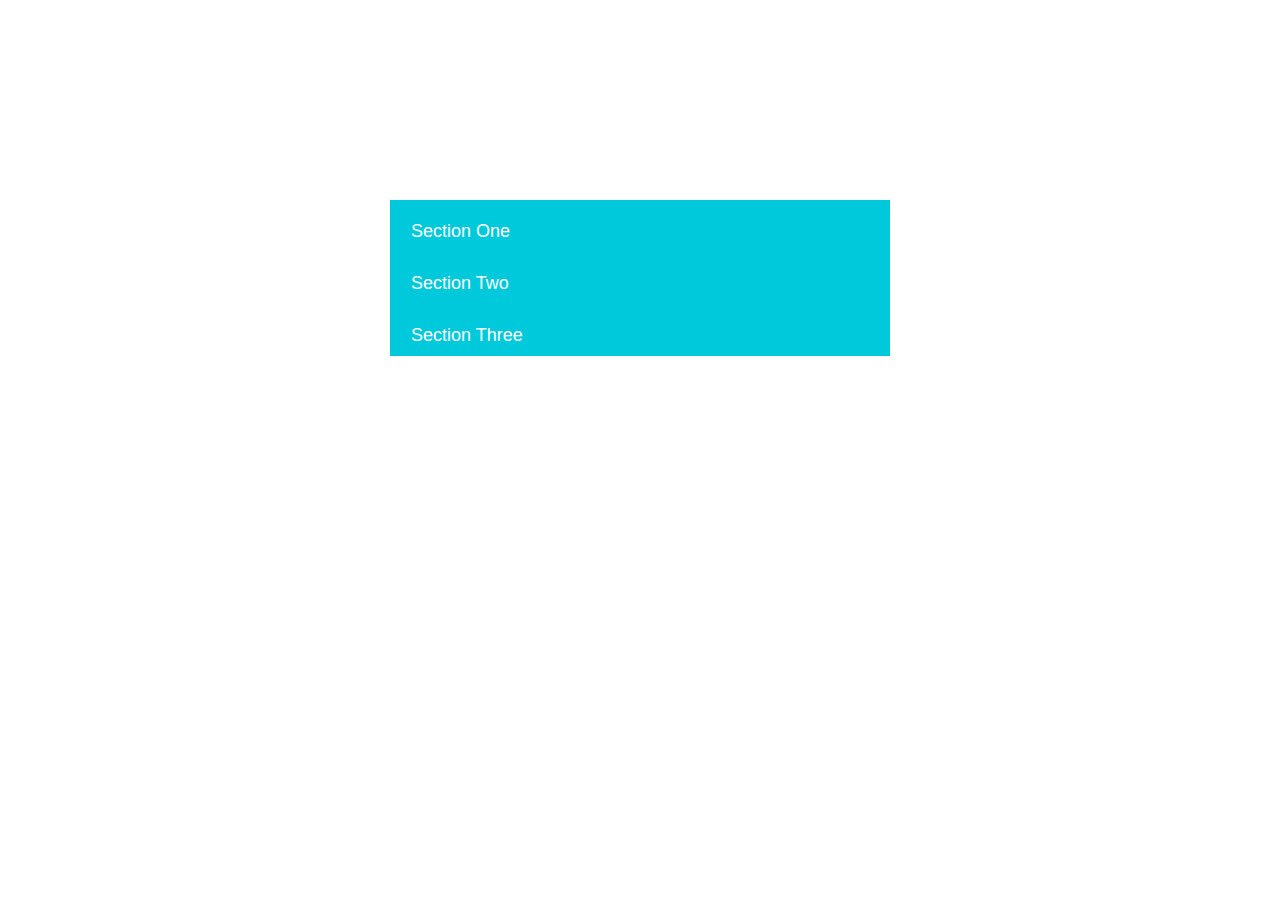
<file: index.html>
<!DOCTYPE html>
<html lang="en">
  <head>
    <meta charset="UTF-8" />
    <meta name="viewport" content="width=device-width, initial-scale=1.0" />
    <meta http-equiv="X-UA-Compatible" content="ie=edge" />
    <title>Document</title>
    <link rel="stylesheet" href="main.css" />
  </head>
  <body>
    <ul id="tabs">
      <li>
        <a href="#">Section One</a>
        <div class="content">
          <p>
            Jorge Diaz-Rullo has done the third ascent of Papa Oso 8C (B+) in
            Torrelodones. "I've had a lot of things trying and I've had to
            change my method several times. Between 8b + and 8c but no idea."
            (c) Louis Iruela
          </p>
        </div>
      </li>
      <li>
        <a href="#">Section Two</a>
        <div class="content">
          <p>
            Janja and Tomoa won the Combined WCH rather superior meanwhile Adam
            was #18 partly as he touched a bolt in Lead. It should be mentioned
            that Alex Megos won the qualification in a surperior style where
            Tomoa actually was just #3, after Jakob Schubert who was runner-up.
          </p>
        </div>
      </li>
      <li>
        <a href="#">Section Three</a>
        <div class="content">
          <p>
            It is easy to lose power in your lower hand as you look up and put
            all your focus on sticking the next hold. Try this experiment; Look
            at the fingers of your lower hand, and lock off. You will be
            surprised as you can lock off higher when you just concentrate on
            the lower hand instead of focusing on grabbing the next hold. Once
            you have learnt the technique you can start going for the next hold.
          </p>
        </div>
      </li>
    </ul>

    <script
      src="https://code.jquery.com/jquery-3.4.1.min.js"
      integrity="sha256-CSXorXvZcTkaix6Yvo6HppcZGetbYMGWSFlBw8HfCJo="
      crossorigin="anonymous"
    ></script>
    <script src="./main.js"></script>
  </body>
</html>
</file>
<file: main.css>
html {
  box-sizing: border-box;
}
*,
*::before,
*::after {
  box-sizing: inherit;
}

#tabs {
  padding: 0;
  list-style: none;
  width: 500px;
  margin: 200px auto;
}

#tabs {
  display: flex;
  flex-direction: column;
}

#tabs {
  position: relative;
}

#tabs a {
  background-color: rgb(0, 201, 219);
  height: 50px;
  padding: 20px;
  color: white;
  text-decoration: none;
  position: relative;
  display: flex;
  flex-direction: column;
  border: 1px rgb(0, 201, 219) solid;
  font-family: Arial, Helvetica, sans-serif;
  font-size: large;
  font-weight: lighter;
}

#tabs a:hover {
  background-color: rgb(0, 222, 241);
}

.content {
  height: 0;
  overflow: hidden;
  border: rgb(0, 201, 219) 0.5px solid;
}

.show {
  height: 200px;
  transition-duration: 1s;
}

#tabs a.active {
  background: 999;
  color: white;
}

#tabs li:first-child .content {
  display: block;
}
</file>
